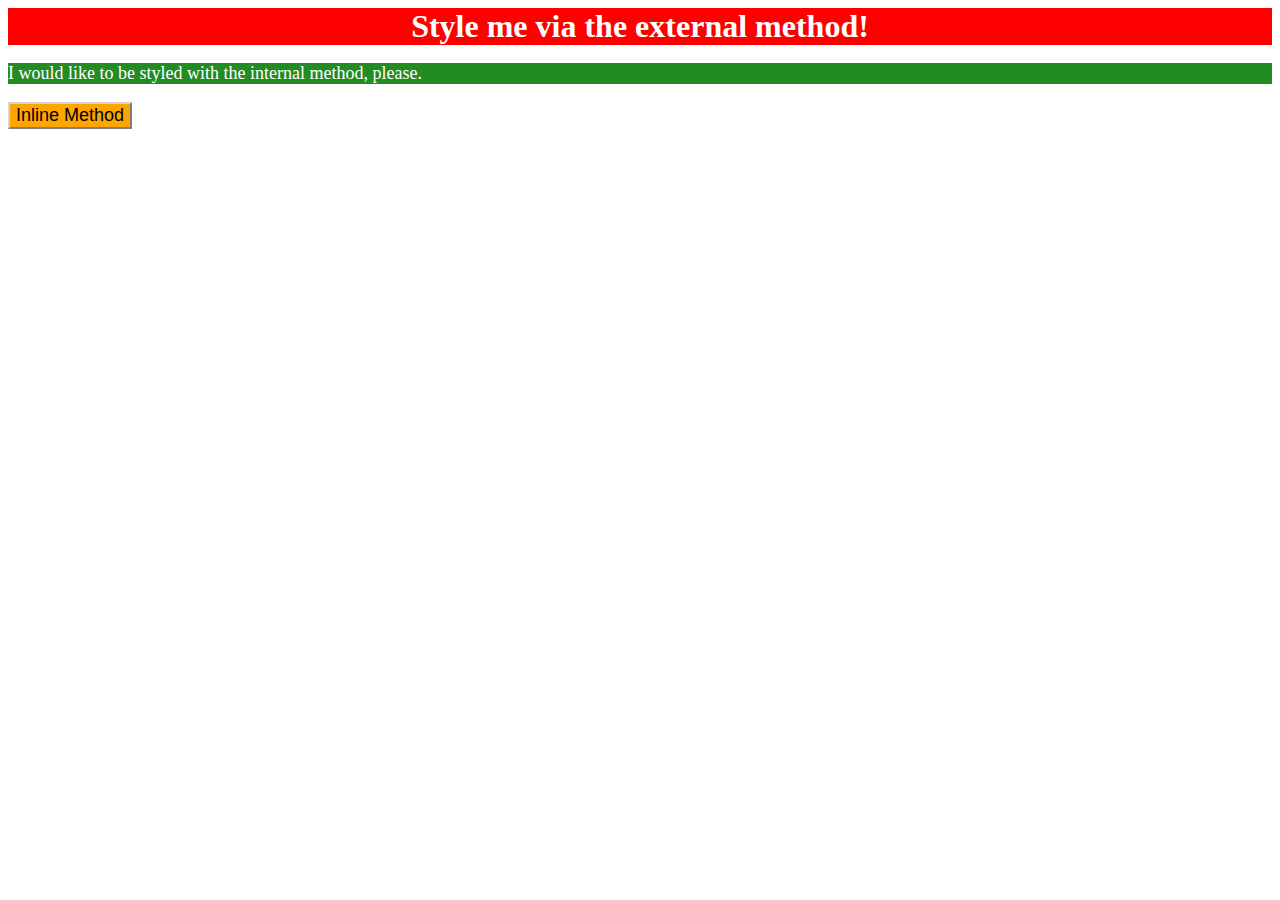
<file: foundations/intro-to-css/01-css-methods/index.html>
<!DOCTYPE html>
<html lang="en">
  <head>
    <meta charset="UTF-8">
    <meta http-equiv="X-UA-Compatible" content="IE=edge">
    <meta name="viewport" content="width=device-width, initial-scale=1.0">
    <title>Methods for Adding CSS</title>
    <style>
      p {
        color: white;
        background-color: forestgreen;
        font-size: 18px;
      }
    </style>
    <link rel="stylesheet" href="styles01.css">
  </head>
  <body>
    <div>Style me via the external method!</div>
    <p>I would like to be styled with the internal method, please.</p>
    <button style="background-color:orange; border-color: lightgray; font-size: 18px;">Inline Method</button>
  </body>
</html>
</file>
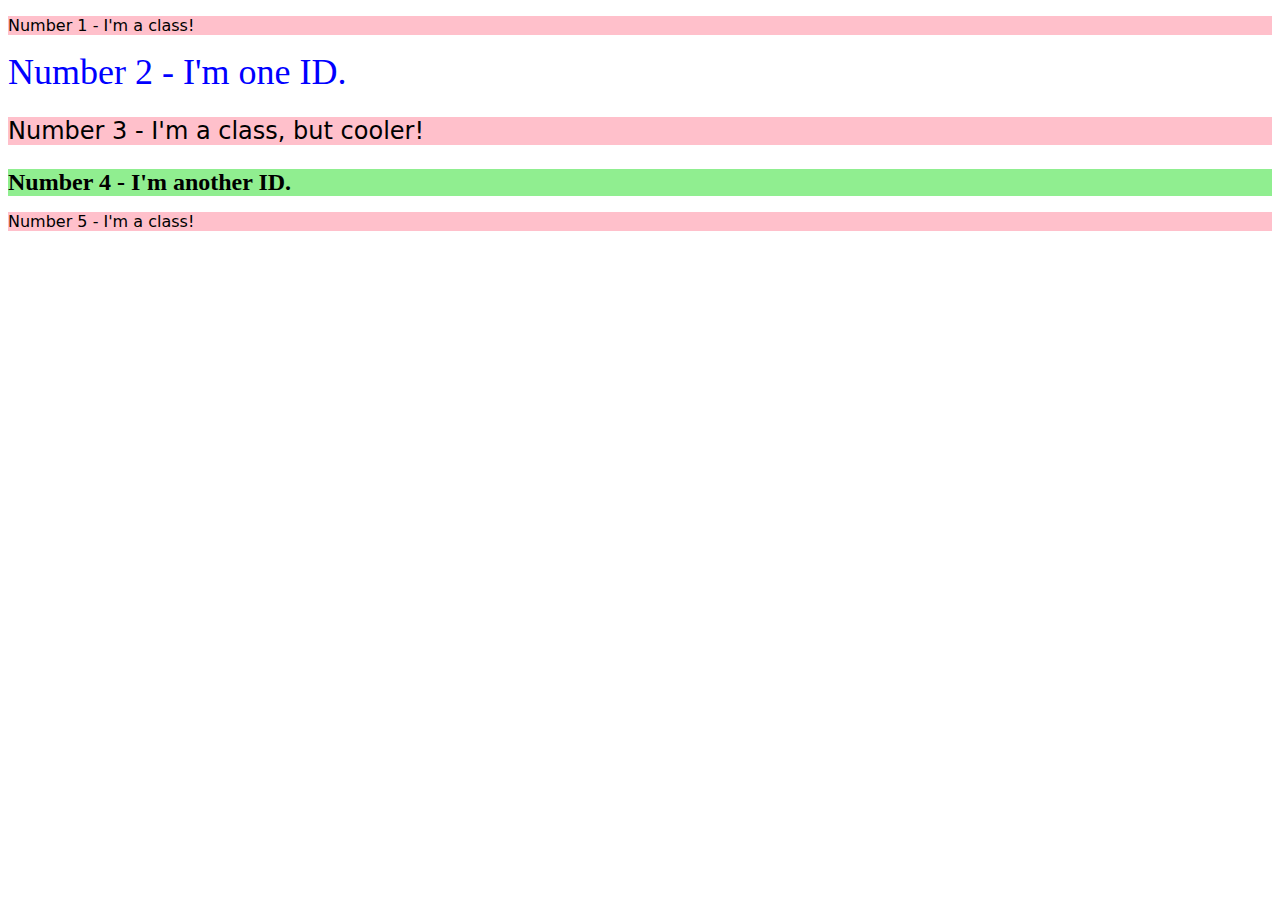
<file: foundations/intro-to-css/02-class-id-selectors/index.html>
<!DOCTYPE html>
<html lang="en">
  <head>
    <meta charset="UTF-8">
    <meta http-equiv="X-UA-Compatible" content="IE=edge">
    <meta name="viewport" content="width=device-width, initial-scale=1.0">
    <title>Class and ID Selectors</title>
    <link rel="stylesheet" href="style.css">
  </head>
  <body>
    <p class="odd">Number 1 - I'm a class!</p>
    <div id="second">Number 2 - I'm one ID.</div>
    <p class="odd font" >Number 3 - I'm a class, but cooler!</p>
    <div id="fourth" class="font">Number 4 - I'm another ID.</div>
    <p class="odd">Number 5 - I'm a class!</p>
  </body>
</html>
</file>
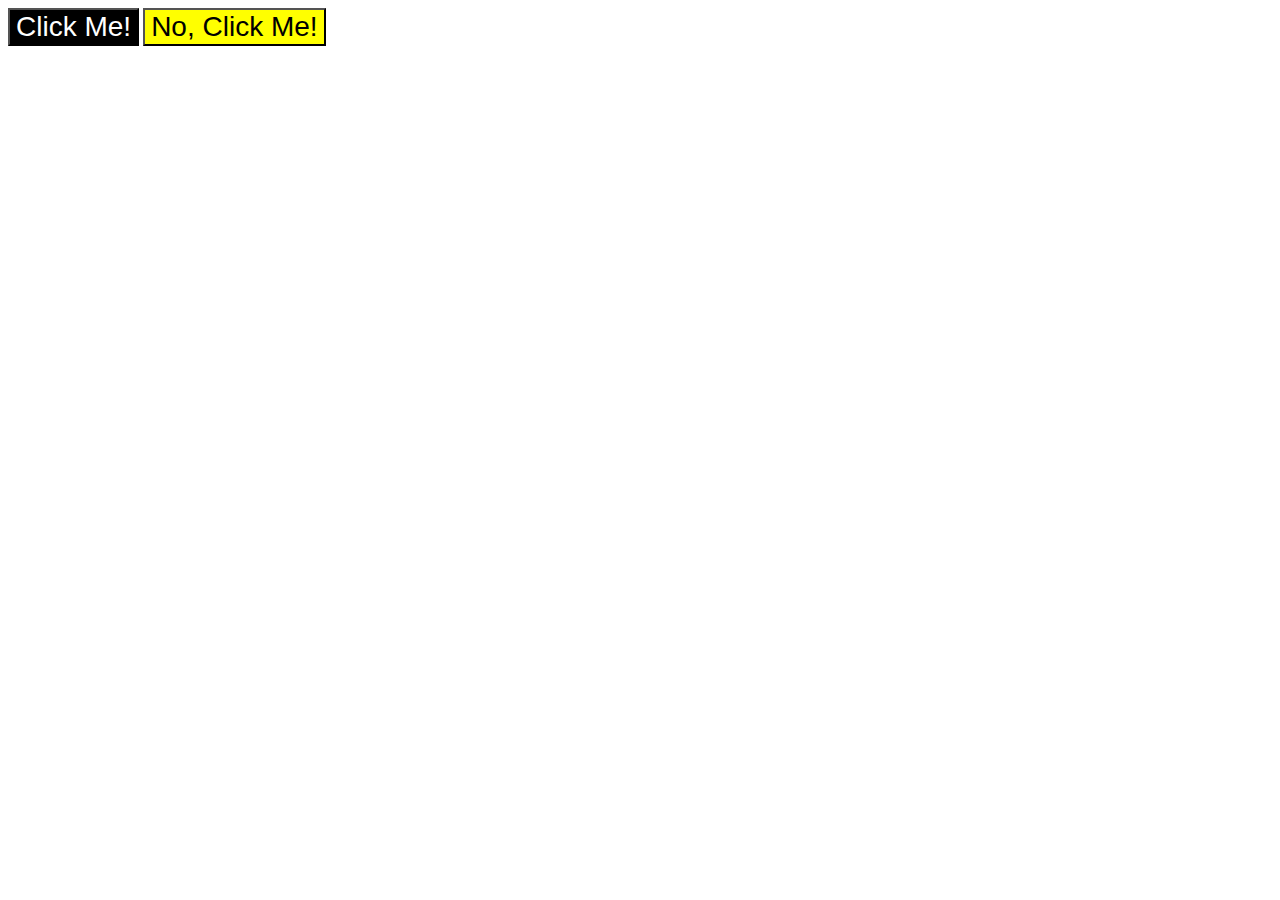
<file: foundations/intro-to-css/03-grouping-selectors/index.html>
<!DOCTYPE html>
<html lang="en">
  <head>
    <meta charset="UTF-8">
    <meta http-equiv="X-UA-Compatible" content="IE=edge">
    <meta name="viewport" content="width=device-width, initial-scale=1.0">
    <title>Grouping Selectors</title>
    <link rel="stylesheet" href="style.css">
  </head>
  <body>
    <button class="button1">Click Me!</button>
    <button class="button2">No, Click Me!</button>
  </body>
</html>
</file>
<file: foundations/intro-to-css/01-css-methods/styles01.css>
div {
  color: white;
  background-color: red;
  text-align: center;
  font-size: 32px;
  font-weight: bold;
}
</file>
<file: foundations/intro-to-css/02-class-id-selectors/style.css>
.odd {
  background-color: pink;
  font-family: verdana, 'dejavu sans', sans-serif;
}

#second{
  color: blue;
  font-size: 36px;
}

.font {
  font-size: 24px;
}

#fourth {
  background-color: lightgreen;
  font-weight: bold;
  font-size: 24px;
}
</file>
<file: foundations/intro-to-css/03-grouping-selectors/style.css>
.button1,
.button2 {
  font-size: 28px;
  font-family: helvetica, 'times new roman', sans-serif;
}

.button1 {
  color: white;
  background-color: black;
}

.button2 {
  color: black;
  background-color: yellow;
}
</file>
